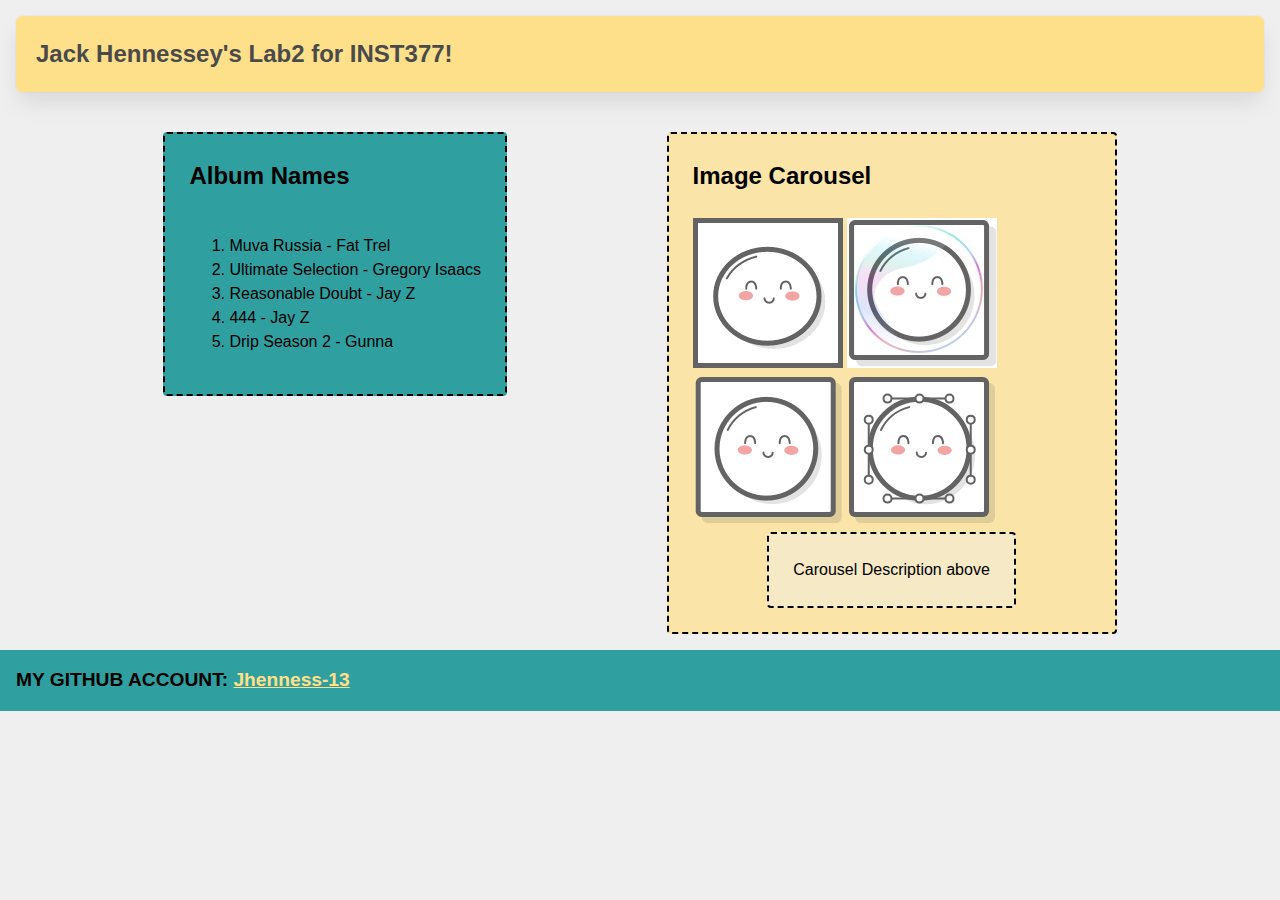
<file: client/lab_2/index.html>
<html lang="en">
    <head>
        <meta charset="UTF-8" />
        <meta http-equiv="X-UA-Compatible" content="IE-edge"/>
        <meta name="viewport" content="width=depth-width, initial-scale=1.0" />
        <title>Jack Hennessey INST377 Lab2</title>
        <link rel="stylesheet" href="style.css">
    </head>
    <body>
        <div class="wrapper">
        <div>
            <header class="header"><h1>Jack Hennessey's Lab2 for INST377!</h1></header>
            <div class="container">
                <!--container-->
                <div class="left_section box">
                <!--left side-->
                    <h2>Album Names</h2>
                    <ol>
                        <li> Muva Russia - Fat Trel </li>
                        <li> Ultimate Selection - Gregory Isaacs </li>
                        <li> Reasonable Doubt - Jay Z </li>
                        <li> 444 - Jay Z </li>
                        <li> Drip Season 2 - Gunna </li>
                    </ol>
                </div>
                <div>
                    <!--right side-->
                    <div class="right_section box">
                    <h2>Image Carousel</h2>
                    <div>
                        <img id="slide_1" src="images/mochi.gif" alt="A rice Ball" />
                        <img id="slide_2" src= "images/mochi.jpg" alt="Another Rice Ball" />
                        <img id="slide_3" src="images/mochi.png" alt="Third Rice Ball"/>
                        <img id="slide_4" src="images/mochi.svg" alt="Fourth Rice Ball" width="150" height="150"/>
                        <div class="box">Carousel Description above</div>
                    </div>
                    </div>
                </div>
            </div> 
            <footer class="footer">MY GITHUB ACCOUNT: <a href="https://github.com/Jhenness-13"> Jhenness-13 </a>
            </footer>
        </div>
    </body>
</html>
</file>
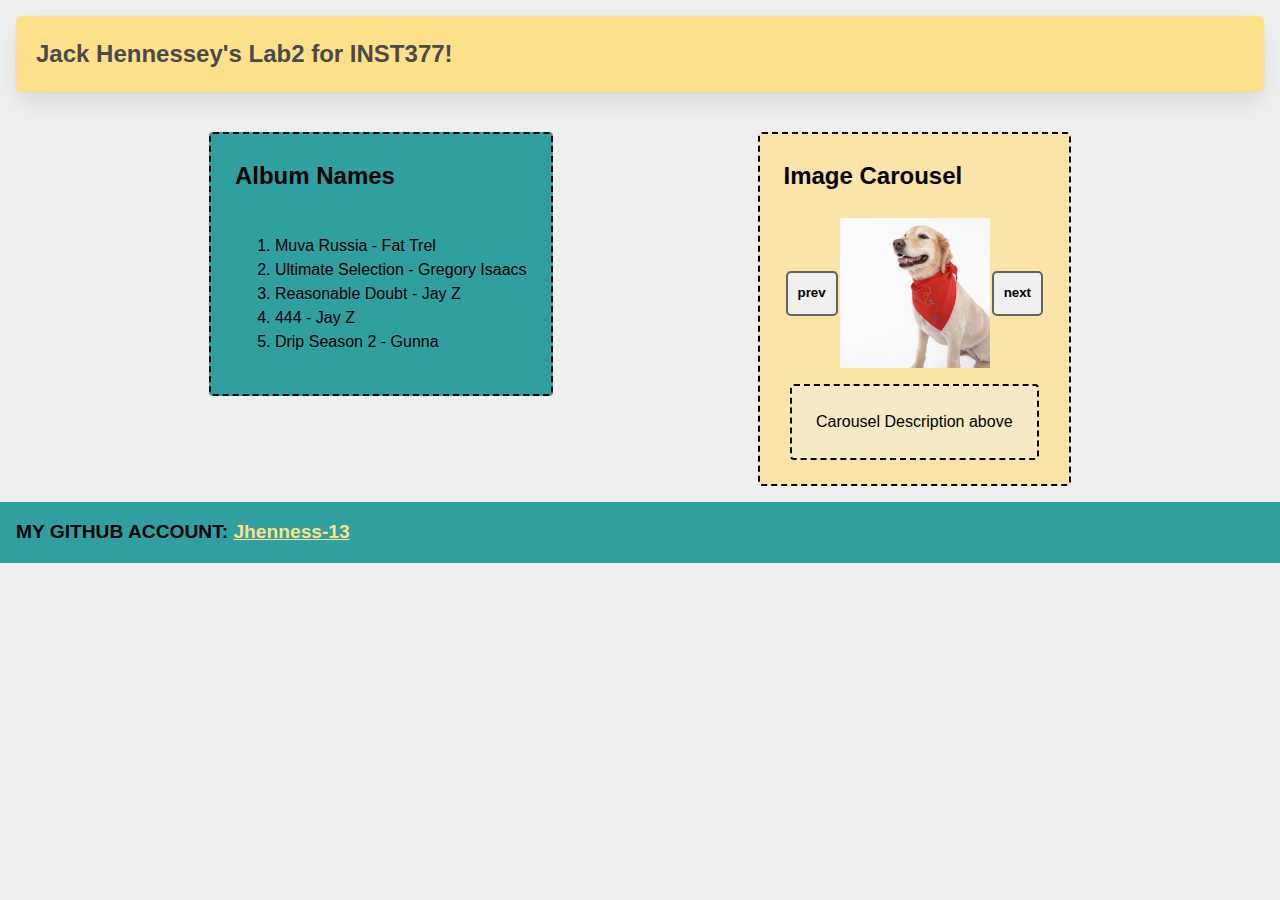
<file: client/lab_3/index.html>
<!--
    Replace this with your working code from Lab 2, and include:
    - The styles in this folder's `style.css`
    - The script in script.js, which should be included via a `<script src="script.js" >` call before your closing </body> tag 
-->


<html lang="en">
    <head>
        <meta charset="UTF-8" />
        <meta http-equiv="X-UA-Compatible" content="IE-edge"/>
        <meta name="viewport" content="width=depth-width, initial-scale=1.0" />
        <title>Jack Hennessey INST377 Lab2</title>
        <link rel="stylesheet" href="style.css">
    </head>
    <body>
        <div class="wrapper">
        <div>
            <header class="header"><h1>Jack Hennessey's Lab2 for INST377!</h1></header>
            <div class="container">
                <!--container-->
                <div class="left_section box">
                <!--left side-->
                    <h2>Album Names</h2>
                    <ol>
                        <li> Muva Russia - Fat Trel </li>
                        <li> Ultimate Selection - Gregory Isaacs </li>
                        <li> Reasonable Doubt - Jay Z </li>
                        <li> 444 - Jay Z </li>
                        <li> Drip Season 2 - Gunna </li>
                    </ol>
                </div>
                <div>
                    <!--right side-->
                    <!-- Image Box-->
                    <div class="right_section box">
                    <h2>Image Carousel</h2>
                    <div class="carousel">
                        <button class="prev">prev</button>
                        <div class="slides" >
                            <div class="carousel_item visible"><img id="slide_1" src="images\dog1.png" alt="A picture of a cute dog"/></div>
                            <div class="carousel_item hidden"> <img id="slide_2" src= "images\dog2.jpg"alt="A picture of a cute dog"/></div>
                            <div class="carousel_item hidden"> <img id="slide_3" src="images\dog3.jpg" alt="A picture of a cute dog"/></div>
                            <div class="carousel_item hidden"> <img id="slide_4" src="images\dog4.jpeg" alt="A picture of a cute dog"/></div>
                        </div>
                        <button class="next">next</button>
                    </div>
                    <div class="box">
                        Carousel Description above</div>
                    </div>
                </div>
            </div> 
            <footer class="footer">MY GITHUB ACCOUNT: <a href="https://github.com/Jhenness-13"> Jhenness-13 </a>
            </footer>
        </div>
        <script src="script.js" ></script>
    </body>
</html>
</file>
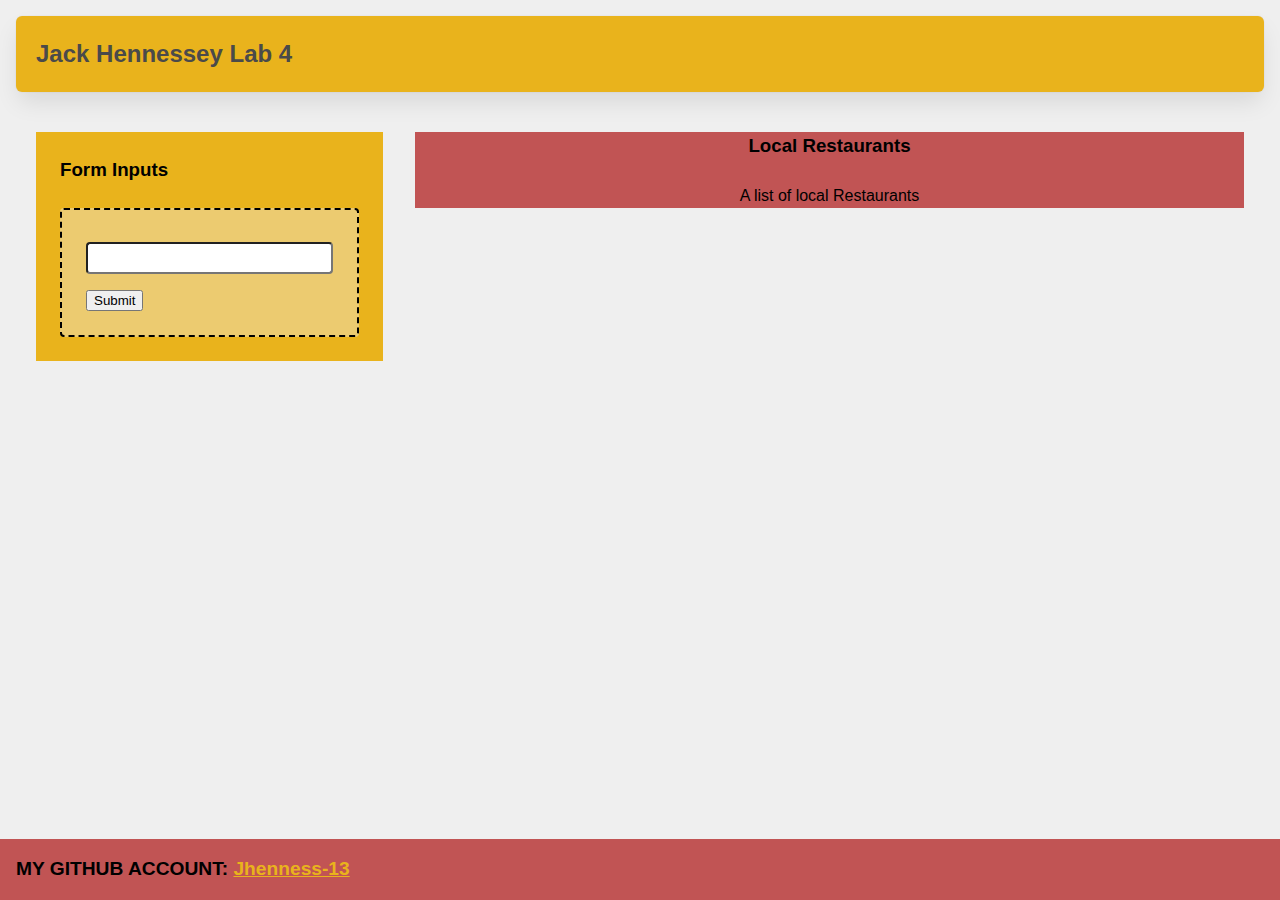
<file: client/lab_4/index.html>
<html lang="en">

<head>
    <meta charset="UTF-8">
    <meta http-equiv="X-UA-Compatible" content="IE=edge">
    <meta name="viewport" content="width=device-width, initial-scale=1.0">
    <title>Jack Hennessey lab 4 INST377</title>
    <link rel="stylesheet" href="style.css">
</head>

<body>
    <div class="wrapper">
        <header class="header">
            <h1>Jack Hennessey Lab 4</h1>
        </header>
        <div class="container">
            <div class="left_section">
                <h3>Form Inputs</h3>
                <form action="/api" class="box">
                    <label for="resto"></label>
                    <input type="text" name="resto" id="resto"/>
                    <button type="submit">Submit</button>
                </form>
            </div>
            <div class="right_section">
                <h3> Local Restaurants</h3>
                <div class="restaurant_list">
                    A list of local Restaurants
                </div>
            </div>
        </div>
        <footer class="footer">MY GITHUB ACCOUNT: <a href="https://github.com/Jhenness-13"> Jhenness-13 </a>
        </footer>
    </div>
</body>
</html>




















<!-- Bring in your successful HTML/CSS from the Flexbox lab -->
<!-- Try typing 'doc' at the top of this file and pressing "tab" -->
<!-- if your development environment is set up correctly -->
<!-- the Emmett plugin will set this file up for you -->

<!-- Requirements -->
<!-- Your page will need a form in it with an 'action' to /api and a single text field with an id/name of "resto" -->
<!-- If you open /routes/apiRoutes and go to line 38 you will find the server side answer to your request! -->

<!-- This week doesn't have a script.js file in it, because you're focusing on HTML and CSS -->
</file>
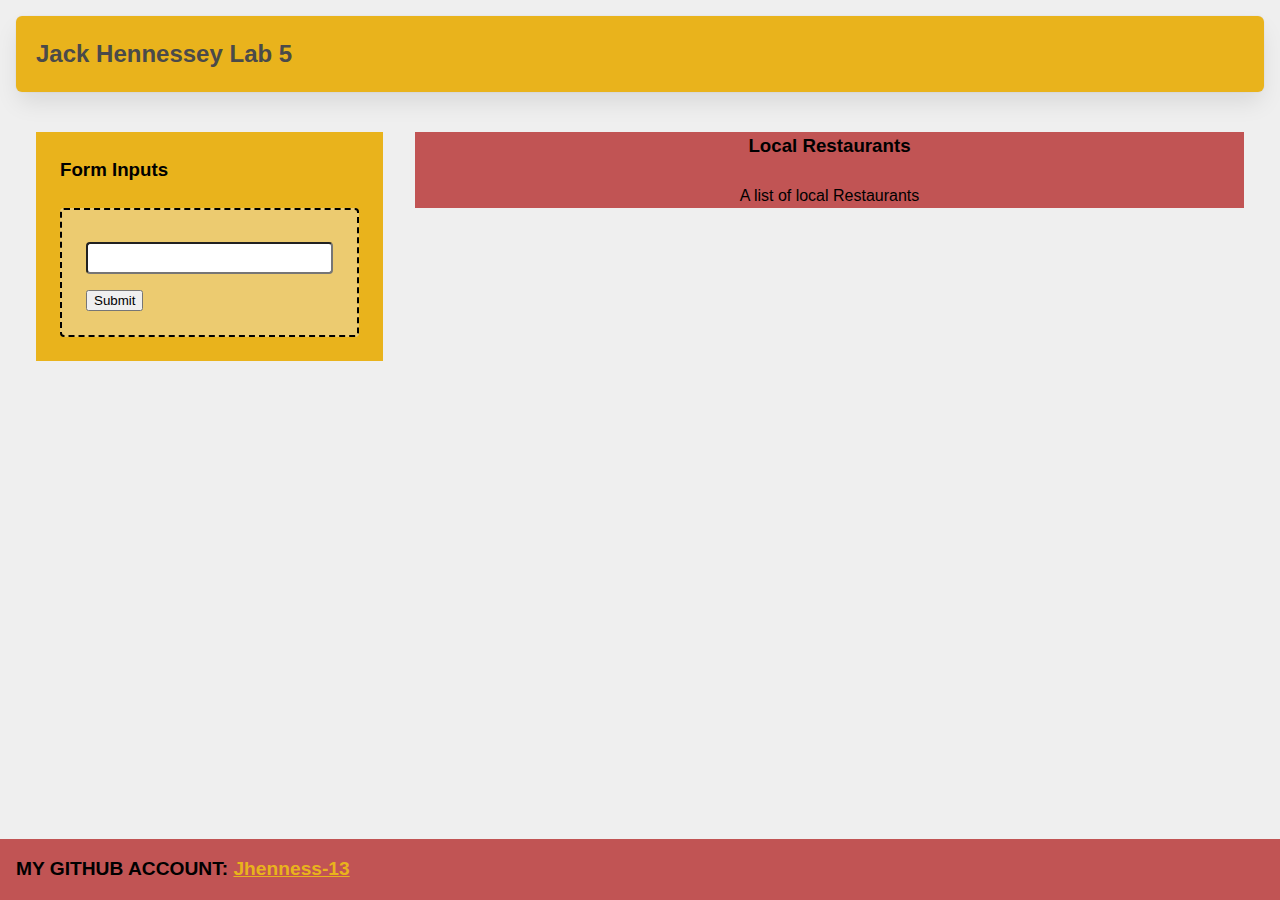
<file: client/lab_5/index.html>
<!-- Bring in your successful HTML/CSS from the Flexbox lab -->
<!-- Your page will need a form in it with an 'action' to /api and a single text field with an id/name of "resto" -->
<!-- If you open /routes/apiRoutes and go to line 38 you will find the server side answer to your request! -->

<!-- Temporarily unhook your script.js file from your main index file -->


<html lang="en">

<head>
    <meta charset="UTF-8">
    <meta http-equiv="X-UA-Compatible" content="IE=edge">
    <meta name="viewport" content="width=device-width, initial-scale=1.0">
    <title>Jack Hennessey lab 5 INST377</title>
    <link rel="stylesheet" href="style.css">
</head>

<body>
    <div class="wrapper">
        <header class="header">
            <h1>Jack Hennessey Lab 5</h1>
        </header>
        <div class="container">
            <div class="left_section">
                <h3>Form Inputs</h3>
                <form action="/api" class="box main_form">
                    <label for="resto"></label>
                    <input type="text" name="resto" id="resto"/>
                    <button type="submit">Submit</button>
                </form>
            </div>
            <div class="right_section">
                <h3> Local Restaurants</h3>
                <div class="restaurant_list">
                    A list of local Restaurants
                </div>
            </div>
        </div>
        <footer class="footer">MY GITHUB ACCOUNT: <a href="https://github.com/Jhenness-13"> Jhenness-13 </a>
        </footer>
    </div>
    <script src="./script.js"></script>
</body>
</html>
</file>
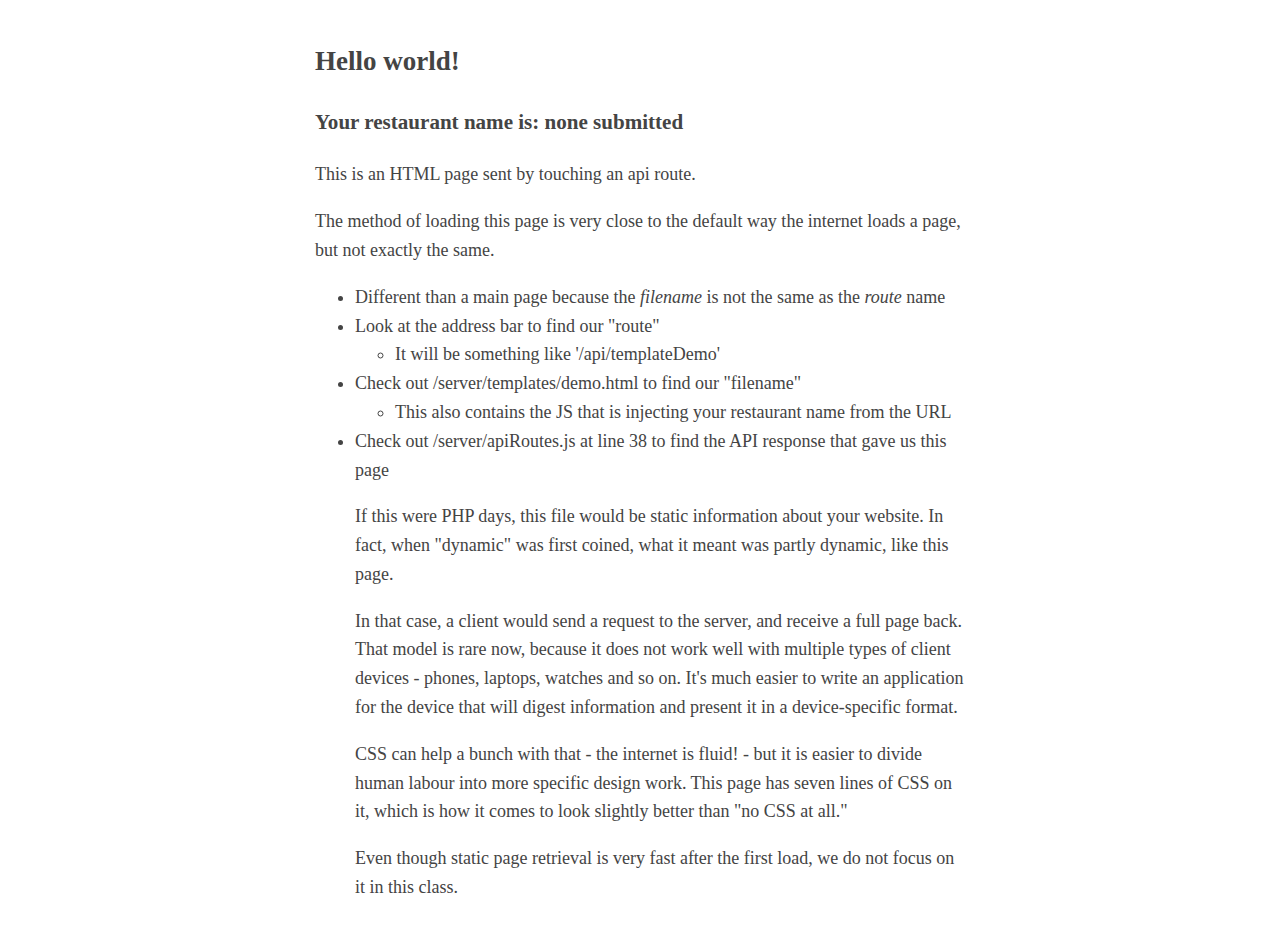
<file: server/templates/demo.html>
<html lang="en">
  <head>
    <meta charset="UTF-8" />
    <meta http-equiv="X-UA-Compatible" content="IE=edge" />
    <meta name="viewport" content="width=device-width, initial-scale=1.0" />
    <title>Demo a Page Send</title>
  </head>
  <body>
    <!-- classic use of in-page styling -->
    <!--
        This and the JS below are all written in the same file 
        because it is hard to route requests from this page to the server's "static" routes

        an image file, for example, would be on a totally different page route
    -->
    <style>
        .demo_container {
          margin: 40px auto;
          max-width: 650px;
          line-height: 1.6;
          font-size: 18px;
          color: #444;
          padding: 0 10px;
        }
    </style>
    <div class="demo_container">
        <h2>Hello world!</h2>
        <h3 id="target">Hello world!</h3>
        <p>This is an HTML page sent by touching an api route.</p>
        <p>The method of loading this page is very close to the default way the internet loads a page, but not exactly the same.</p>
        <ul>
          <li>
            Different than a main page because the <em>filename</em> is not the same as the <em>route</em> name
          </li>
          <li>
            Look at the address bar to find our "route"
            <ul>
              <li>It will be something like '/api/templateDemo'</li>
            </ul>
          </li>
          <li>Check out /server/templates/demo.html to find our "filename" <ul>
            <li>This also contains the JS that is injecting your restaurant name from the URL</li>
          </ul></li>
          <li>Check out /server/apiRoutes.js at line 38 to find the API response that gave us this page</li>
          <p>
            If this were PHP days, this file would be static information about your website. In fact, when "dynamic" was first coined, what it meant was partly dynamic, like this page.
          </p>
          <p>
            In that case, a client would send a request to the server, and receive a full page back. That model is rare now, because it does not work well with multiple types of client devices - phones, laptops, watches and so on. It's much easier to write an application for the device that will digest information and present it in a device-specific format.
          </p>
          <p>
            CSS can help a bunch with that - the internet is fluid! - but it is easier to divide human labour into more specific design work. This page has seven lines of CSS on it, which is how it comes to look slightly better than "no CSS at all."
          </p>
          <p>
            Even though static page retrieval is very fast after the first load, we do not focus on it in this class.
          </p>
        </ul>
    </div>
    <script>
      // classic use of javascript in-page
      const params = (new URL(document.location)).searchParams;
      const injector = params.get("resto") || 'none submitted';
      document.querySelector("#target").innerText= `Your restaurant name is: ${injector}`;
    </script>
  </body>
</html>
</file>
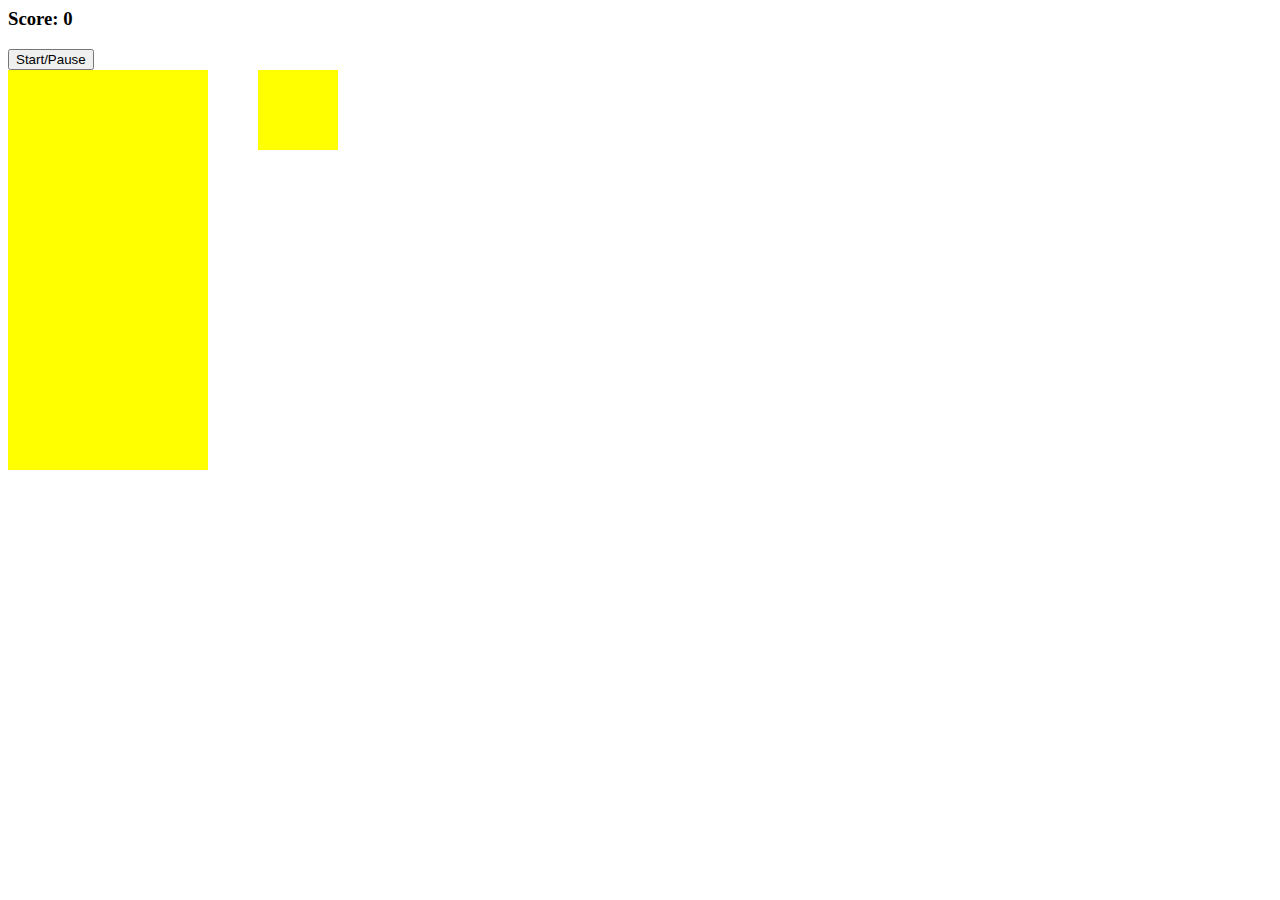
<file: client/lab_4/tetris/tetris.html>
<html lang="en" dir="ltr">

<head>
  <meta charset="utf-8">
  <script src="app.js" charset="utf-8"></script>
  <link rel="stylesheet" href="style.css">
  <title>Tetris game</title>
</head>

<body>
<h3>Score: <span id="score">0</span></h3>
<button id="Start Button">Start/Pause</button>
  <div class="container">
    <div class="grid">
        <div></div>
        <div></div>
        <div></div>
        <div></div>
        <div></div>
        <div></div>
        <div></div>
        <div></div>
        <div></div>
        <div></div>
        <div></div>
        <div></div>
        <div></div>
        <div></div>
        <div></div>
        <div></div>
        <div></div>
        <div></div>
        <div></div>
        <div></div>
        <div></div>
        <div></div>
        <div></div>
        <div></div>
        <div></div>
        <div></div>
        <div></div>
        <div></div>
        <div></div>
        <div></div>
        <div></div>
        <div></div>
        <div></div>
        <div></div>
        <div></div>
        <div></div>
        <div></div>
        <div></div>
        <div></div>
        <div></div>
        <div></div>
        <div></div>
        <div></div>
        <div></div>
        <div></div>
        <div></div>
        <div></div>
        <div></div>
        <div></div>
        <div></div>
        <div></div>
        <div></div>
        <div></div>
        <div></div>
        <div></div>
        <div></div>
        <div></div>
        <div></div>
        <div></div>
        <div></div>
        <div></div>
        <div></div>
        <div></div>
        <div></div>
        <div></div>
        <div></div>
        <div></div>
        <div></div>
        <div></div>
        <div></div>
        <div></div>
        <div></div>
        <div></div>
        <div></div>
        <div></div>
        <div></div>
        <div></div>
        <div></div>
        <div></div>
        <div></div>
        <div></div>
        <div></div>
        <div></div>
        <div></div>
        <div></div>
        <div></div>
        <div></div>
        <div></div>
        <div></div>
        <div></div>
        <div></div>
        <div></div>
        <div></div>
        <div></div>
        <div></div>
        <div></div>
        <div></div>
        <div></div>
        <div></div>
        <div></div>
        <div></div>
        <div></div>
        <div></div>
        <div></div>
        <div></div>
        <div></div>
        <div></div>
        <div></div>
        <div></div>
        <div></div>
        <div></div>
        <div></div>
        <div></div>
        <div></div>
        <div></div>
        <div></div>
        <div></div>
        <div></div>
        <div></div>
        <div></div>
        <div></div>
        <div></div>
        <div></div>
        <div></div>
        <div></div>
        <div></div>
        <div></div>
        <div></div>
        <div></div>
        <div></div>
        <div></div>
        <div></div>
        <div></div>
        <div></div>
        <div></div>
        <div></div>
        <div></div>
        <div></div>
        <div></div>
        <div></div>
        <div></div>
        <div></div>
        <div></div>
        <div></div>
        <div></div>
        <div></div>
        <div></div>
        <div></div>
        <div></div>
        <div></div>
        <div></div>
        <div></div>
        <div></div>
        <div></div>
        <div></div>
        <div></div>
        <div></div>
        <div></div>
        <div></div>
        <div></div>
        <div></div>
        <div></div>
        <div></div>
        <div></div>
        <div></div>
        <div></div>
        <div></div>
        <div></div>
        <div></div>
        <div></div>
        <div></div>
        <div></div>
        <div></div>
        <div></div>
        <div></div>
        <div></div>
        <div></div>
        <div></div>
        <div></div>
        <div></div>
        <div></div>
        <div></div>
        <div></div>
        <div></div>
        <div></div>
        <div></div>
        <div></div>
        <div></div>
        <div></div>
        <div></div>
        <div></div>
        <div></div>
        <div></div>
        <div></div>
        <div></div>
        <div></div>
        <div></div>
        <div></div>
        <div></div>
        <div class="taken"></div>
        <div class="taken"></div>
        <div class="taken"></div>
        <div class="taken"></div>
        <div class="taken"></div>
        <div class="taken"></div>
        <div class="taken"></div>
        <div class="taken"></div>
        <div class="taken"></div>
        <div class="taken"></div>
      </div>


    <div class="mini-grid">
        <div></div>
        <div></div>
        <div></div>
        <div></div>
        <div></div>
        <div></div>
        <div></div>
        <div></div>
        <div></div>
        <div></div>
        <div></div>
        <div></div>
        <div></div>
        <div></div>
        <div></div>
        <div></div>
    </div>
  </div>


</body>

</html>
</file>
<file: client/lab_2/style.css>
* {
  box-sizing: border-box;
}

/* 
  These rules apply to actual HTML elements with no labelling!
  So: they style the tags directly
*/

html {
  background-color: #fff;
  font-size: 16px;
  min-width: 300px;
  overflow-x: hidden;
  overflow-y: scroll;

  /* these are specific to different browsers */
  -moz-osx-font-smoothing: grayscale;
  -webkit-font-smoothing: antialiased;
  text-rendering: optimizeLegibility;
  -webkit-text-size-adjust: 100%;
  -moz-text-size-adjust: 100%;
  text-size-adjust: 100%;
}

body {
  margin: 0;
  padding: 0;

  font-family: ‘Segoe UI’, Candara, ‘Bitstream Vera Sans’, ‘DejaVu Sans’, ‘Bitsream Vera Sans’, ‘Trebuchet MS’, Verdana, ‘Verdana Ref’, sans-serif;
  font-weight: 400;
  line-height: 1.5;
  background-color: rgb(239, 239, 239);
}


a {
  display: inline-block;
  text-decoration: none;
}

h2 {
  margin:0;
  padding:0;
  padding-bottom:1.5rem;
}

form {
  accent-color: hsla(120, 100%, 50%, 0.482);
}

/*
  - These styles use 'class names'
  - You can apply them by using the 'class' attribute on your HTML
  - like this: <div class="wrapper">
  - note that the period vanishes there!
*/


.wrapper {
  min-height: 100vh;
  display: flex;
  flex-direction: column;
  margin: 0;
  flex: 1;
}

.container {
  margin: 0 20px;
  display: flex;
  justify-content: space-evenly;
  align-items: start;
  flex:1;
}

.header {
  padding-top: 1rem;
  padding-left: 1rem;
  padding-right: 1rem;
  padding-bottom: 1.5rem;
}


/*
  This rule implies that the H1 tag lives within another HTML tag
  It "inherits" some rules from the above
  Those rules won't apply to an h1 that's outside a block with the class of 'header'
*/

.header h1 {
  display: block;
  /* this will push other blocks out of the way */

  /* colors */
  background-color: #ffe08a;
  color: #4a4a4a;

  /* shapes */
  border-radius: 6px;
  font-size: 1.5rem;
  padding: 1.25rem;
  margin:0; /* removing the margin on h1 tags means the header pins to the top if we move it around */


  /* box-shadows are fancy */
  box-shadow: 0 0.5em 1em -0.125em rgb(10 10 10 / 10%), 0 0 0 1px rgb(10 10 10 / 2%);
}


/*
  Rules can be combined on a block to apply the 'cascade' in order
  So you can use two classnames in a single class attribute
  like: <div class="box section">
  Rules may combine in unexpected ways - remember that the LAST thing written in this file will have "priority"
  And will be what displays in your client
*/

.box {
  background-color: rgba(239, 239, 239, 0.40);
  border: 2px dashed;
  border-radius: 4px;

  width: fit-content;
  height:fit-content;
  padding: 1.5rem;
  margin: 0 auto;
}

.left_section {
  background-color: rgba(0, 139, 139, 0.8);
  flex: 0 1 auto;
  margin: 1rem;
  padding: 1.5rem;
}

.right_section {
  background-color: rgba(255, 224, 138, 0.7);
  flex: 1 2 auto;
  margin: 1rem;
  align-items: center;
  max-width: 450px;
}

/*
  This block is actually dependent on the "container" block having a flex set on it
  and the "wrapper" block displaying as a flex column with a "vertical height" (vh) of 100.
  That serves to cram the footer to the bottom of the page.
*/

.footer {
  flex-shrink: 0;
  padding: 1rem;
  background-color: rgba(0, 139, 139, 0.8);
  font-size: 1.2rem;
  font-weight: 600;
}

.footer a {
  color: rgba(255, 224, 138, 1);
  text-decoration: underline;
}

/*
  This is an example of a 'pseudoclass'
  In this instance, it says what to do if a mouse hovers over a link
  This is pretty desktop-specific, since there's no hover function on touchscreens
*/
.footer a:hover {
  /* Hue, saturation, luminosity, alpha */
  background-color: hsla(0, 0%, 90%, 0.15);
  /* red, green, blue, alpha */
  color: rgb(246, 169, 93);
  text-decoration: none;
}

.subtitle {
  color: rgba(0, 0, 0, 0.8);
  margin: 0px;
  margin-bottom: 5px;
}


/* Deploy this with images as direct "children" and the images should pop into shape */
.grid {
  display: flex;
  justify-content: space-evenly;
  flex-flow: wrap;
  width: 350px;
  height: 350px;
  margin: 0 auto;
}

.grid img {
  width: 150px;
  height: 150px;
}
</file>
<file: client/lab_3/style.css>
* {
  box-sizing: border-box;
}

/* 
  These rules apply to actual HTML elements with no labelling!
  So: they style the tags directly
*/

html {
  background-color: #fff;
  font-size: 16px;
  min-width: 300px;
  overflow-x: hidden;
  overflow-y: scroll;

  /* these are specific to different browsers */
  -moz-osx-font-smoothing: grayscale;
  -webkit-font-smoothing: antialiased;
  text-rendering: optimizeLegibility;
  -webkit-text-size-adjust: 100%;
  -moz-text-size-adjust: 100%;
  text-size-adjust: 100%;
}

body {
  margin: 0;
  padding: 0;

  font-family: ‘Segoe UI’, Candara, ‘Bitstream Vera Sans’, ‘DejaVu Sans’, ‘Bitsream Vera Sans’, ‘Trebuchet MS’, Verdana, ‘Verdana Ref’, sans-serif;
  font-weight: 400;
  line-height: 1.5;
  background-color: rgb(239, 239, 239);
}


a {
  display: inline-block;
  text-decoration: none;
}

h2 {
  margin:0;
  padding:0;
  padding-bottom:1.5rem;
}

form {
  accent-color: hsla(120, 100%, 50%, 0.482);
}

/*
  - These styles use 'class names'
  - You can apply them by using the 'class' attribute on your HTML
  - like this: <div class="wrapper">
  - note that the period vanishes there!
*/


.wrapper {
  min-height: 100vh;
  display: flex;
  flex-direction: column;
  margin: 0;
  flex: 1;
}

.container {
  margin: 0 20px;
  display: flex;
  justify-content: space-evenly;
  align-items: start;
  flex:1;
}

.header {
  padding-top: 1rem;
  padding-left: 1rem;
  padding-right: 1rem;
  padding-bottom: 1.5rem;
}


/*
  This rule implies that the H1 tag lives within another HTML tag
  It "inherits" some rules from the above
  Those rules won't apply to an h1 that's outside a block with the class of 'header'
*/

.header h1 {
  display: block;
  /* this will push other blocks out of the way */

  /* colors */
  background-color: #ffe08a;
  color: #4a4a4a;

  /* shapes */
  border-radius: 6px;
  font-size: 1.5rem;
  padding: 1.25rem;
  margin:0; /* removing the margin on h1 tags means the header pins to the top if we move */


  /* box-shadows are fancy */
  box-shadow: 0 0.5em 1em -0.125em rgb(10 10 10 / 10%), 0 0 0 1px rgb(10 10 10 / 2%);
}


/*
  Rules can be combined on a block to apply the 'cascade' in order
  So you can use two classnames in a single class attribute
  like: <div class="box section">

  Rules may combine in unexpected ways - remember that the LAST thing written in this file will have "priority"
  And will be what displays in your client
*/

.box {
  background-color: rgba(239, 239, 239, 0.40);
  border: 2px dashed;
  border-radius: 4px;

  width: fit-content;
  height:fit-content;
  padding: 1.5rem;
  margin: 0 auto;
}

.left_section {
  background-color: rgba(0, 139, 139, 0.8);
  flex: 0 1 auto;
  margin: 1rem;
  padding: 1.5rem;
}

.right_section {
  background-color: rgba(255, 224, 138, 0.7);
  flex: 1 2 auto;
  margin: 1rem;
  align-items: center;
  max-width: 450px;
}

/*
  This block is actually dependent on the "container" block having a flex set on it
  and the "wrapper" block displaying as a flex column with a "vertical height" (vh) of 100.
  That serves to cram the footer to the bottom of the page.
*/

.footer {
  flex-shrink: 0;
  padding: 1rem;
  background-color: rgba(0, 139, 139, 0.8);
  font-size: 1.2rem;
  font-weight: 600;
}

.footer a {
  color: rgba(255, 224, 138, 1);
  text-decoration: underline;
}

/*
  This is an example of a 'pseudoclass'
  In this instance, it says what to do if a mouse hovers over a link
  This is pretty desktop-specific, since there's no hover function on touchscreens
*/
.footer a:hover {
  /* Hue, saturation, luminosity, alpha */
  background-color: hsla(0, 0%, 90%, 0.15);
  /* red, green, blue, alpha */
  color: rgb(246, 169, 93);
  text-decoration: none;
}

.subtitle {
  color: rgba(0, 0, 0, 0.8);
  margin: 0px;
  margin-bottom: 5px;
}


/* Deploy this with images as direct "children" and the images should pop into shape */
.grid {
  display: flex;
  justify-content: space-evenly;
  flex-flow: wrap;
  width: 350px;
  height: 350px;
  margin: 0 auto;
}

.grid img {
  width: 150px;
  height: 150px;
}


/* Carousel */
div.carousel {
  max-width: 300px;
  overflow: hidden;
  text-align: center;
  display: flex;
  flex-direction: row;
  align-items: center;
  justify-content: space-between;
  margin: 0 auto;
  margin-bottom: 1rem;
}

.carousel .slides {
  display: flex;
  overflow-x: auto;
  scroll-snap-type: x mandatory;
  scroll-behavior: smooth;
  -webkit-overflow-scrolling: touch;
}

/* .carousel_item, */
.hidden {
  display: none;
}

.visible {
  display: block;
}

.carousel_item img {
  /* 
    Setting width, rather than max-width or min-width,
    means annoying pop-ins won't happen
    but it also means you need to format your images to be compatible
    or they will stretch weird

    - try a tall one and see what happens
    - change the height on a fixed image size and see what happens
    - now make sure that images are _always_ square
    - ... there's a reason crop tools are popular in image editors
   */
  width: 150px; 
}

.prev,
.next {
  border: none;
  margin: 2px;
  text-align: center;
  border-radius: 5px;
  font-weight: bold;
  height: 45px;
  padding: 10px;
  line-height: 0; /* This centers a button's text! */
  border: 2px solid rgb(99,99,99); /* shorthand for how to do a border */
}

.prev:focus,
.next:focus {
  margin: 0;
  border-color: blueviolet;
  /* Pick a good border colour and check out how it works with your buttons */
}

.prev:hover,
.next:hover {
  background-color:cornflowerblue
  
  /* Pick a good background colour for your hover pseudoclass */
}
</file>
<file: client/lab_4/style.css>
/*
Form Styles
*/

form input {
    /* This is a hack to make sure our boxes line up with one another nicely */
    width: 100%;
    width: -moz-available;          /* WebKit-based browsers will ignore this. */
    width: -webkit-fill-available;  /* Mozilla-based browsers will ignore this. */
    width: fill-available;

    /* here we are setting white space correctly */
    margin-bottom: 1rem;
    height: 2rem;
    border-radius: 4px;
  }

form label {
  width: 100%;
  width: -moz-available;          /* WebKit-based browsers will ignore this. */
  width: -webkit-fill-available;  /* Mozilla-based browsers will ignore this. */
  width: fill-available;
  align-items: flex-start;

  display: block; /* this turns the label text into a box we can set margins on */
  margin-bottom: 0.5rem;
}

/* How To Write A Media Query For Small Screens */



* {
  box-sizing: border-box;
}

/* 
  These rules apply to actual HTML elements with no labelling!
  So: they style the tags directly
*/

html {
  background-color: #fff;
  font-size: 16px;
  min-width: 300px;
  overflow-x: hidden;
  overflow-y: scroll;

  /* these are specific to different browsers */
  -moz-osx-font-smoothing: grayscale;
  -webkit-font-smoothing: antialiased;
  text-rendering: optimizeLegibility;
  -webkit-text-size-adjust: 100%;
  -moz-text-size-adjust: 100%;
  text-size-adjust: 100%;
}

body {
  margin: 0;
  padding: 0;

  font-family: ‘Segoe UI’, Candara, ‘Bitstream Vera Sans’, ‘DejaVu Sans’, ‘Bitsream Vera Sans’, ‘Trebuchet MS’, Verdana, ‘Verdana Ref’, sans-serif;
  font-weight: 400;
  line-height: 1.5;
  background-color: rgb(239, 239, 239);
}


a {
  display: inline-block;
  text-decoration: none;
}

h2, h3 {
  margin:0;
  padding:0;
  padding-bottom:1.5rem;
}

form {
  accent-color: hsla(120, 100%, 50%, 0.482);
}

/*
  - These styles use 'class names'
  - You can apply them by using the 'class' attribute on your HTML
  - like this: <div class="wrapper">
  - note that the period vanishes there!
*/


.wrapper {
  min-height: 100vh;
  display: flex;
  flex-direction: column;
  margin: 0;
  flex: 1;
}

.container {
  margin: 0 20px;
  display: flex;
  justify-content: space-evenly;
  align-items: start;
  flex:1;
}

.header {
  padding-top: 1rem;
  padding-left: 1rem;
  padding-right: 1rem;
  padding-bottom: 1.5rem;
}


/*
  This rule implies that the H1 tag lives within another HTML tag
  It "inherits" some rules from the above
  Those rules won't apply to an h1 that's outside a block with the class of 'header'
*/

.header h1 {
  display: block;
  background-color: #e9b31c;
  color: #4a4a4a;
  border-radius: 6px;
  font-size: 1.5rem;
  padding: 1.25rem;
  margin: 0;
  box-shadow: 0 0.5em 1em -0.125em rgb(10 10 10 / 10%), 0 0 0 1px rgb(10 10 10 / 2%);
}


/*
  Rules can be combined on a block to apply the 'cascade' in order
  So you can use two classnames in a single class attribute
  like: <div class="box section">

  Rules may combine in unexpected ways - remember that the LAST thing written in this file will have "priority"
  And will be what displays in your client
*/

.box {
  background-color: rgba(239, 239, 239, 0.40);
  border: 2px dashed;
  border-radius: 4px;

  width: fit-content;
  height:fit-content;
  padding: 1.5rem;
  margin: 0 auto;
}

.left_section {
  background-color: #e9b31c;
    flex: 0 1 auto;
    margin: 1rem;
    padding: 1.5rem;
}

.right_section {
  background-color: rgb(174 18 18 / 70%);
  flex: 1 2 auto;
  margin: 1rem;
  align-items: center;
  /*max-width: 450px;*/
  justify-content: center;
  display: flex;
  flex-flow: column;
}

/*
  This block is actually dependent on the "container" block having a flex set on it
  and the "wrapper" block displaying as a flex column with a "vertical height" (vh) of 100.
  That serves to cram the footer to the bottom of the page.
*/

.footer {
  flex-shrink: 0;
  padding: 1rem;
  background-color: rgb(174 18 18 / 70%);
  font-size: 1.2rem;
  font-weight: 600;
}

.footer a {
  color: #e9b31c;
  text-decoration: underline;
}

/*
  This is an example of a 'pseudoclass'
  In this instance, it says what to do if a mouse hovers over a link
  This is pretty desktop-specific, since there's no hover function on touchscreens
*/
.footer a:hover {
  /* Hue, saturation, luminosity, alpha */
  background-color: hsla(0, 0%, 90%, 0.15);
  /* red, green, blue, alpha */
  color: rgb(246, 169, 93);
  text-decoration: none;
}

.subtitle {
  color: rgba(0, 0, 0, 0.8);
  margin: 0px;
  margin-bottom: 5px;
}


/* Deploy this with images as direct "children" and the images should pop into shape */
.grid {
  display: flex;
  justify-content: space-evenly;
  flex-flow: wrap;
  width: 350px;
  height: 350px;
  margin: 0 auto;
}

.grid img {
  width: 150px;
  height: 150px;
}


/* Carousel */
div.carousel {
  max-width: 300px;
  overflow: hidden;
  text-align: center;
  display: flex;
  flex-direction: row;
  align-items: center;
  justify-content: space-between;
  margin: 0 auto;
  margin-bottom: 1rem;
}

.carousel .slides {
  display: flex;
  overflow-x: auto;
  scroll-snap-type: x mandatory;
  scroll-behavior: smooth;
  -webkit-overflow-scrolling: touch;
}

/* .carousel_item, */
.hidden {
  display: none;
}

.visible {
  display: block;
}

.carousel_item img {
  /* 
    Setting width, rather than max-width or min-width,
    means annoying pop-ins won't happen
    but it also means you need to format your images to be compatible
    or they will stretch weird

    - try a tall one and see what happens
    - change the height on a fixed image size and see what happens
    - now make sure that images are _always_ square
    - ... there's a reason crop tools are popular in image editors
   */
  width: 150px; 
}

.prev,
.next {
  border: none;
  margin: 2px;
  text-align: center;
  border-radius: 5px;
  font-weight: bold;
  height: 45px;
  padding: 10px;
  line-height: 0; /* This centers a button's text! */
  border: 2px solid rgb(99,99,99); /* shorthand for how to do a border */
}

.prev:focus,
.next:focus {
  margin: 0;
  border-color: blueviolet;
  /* Pick a good border colour and check out how it works with your buttons */
}

.prev:hover,
.next:hover {
  background-color:cornflowerblue
  
  /* Pick a good background colour for your hover pseudoclass */
}


@media only screen and (max-width: 736px){
  /* Rules in here will only apply when a screen is the correct size */
  /* check it out by using your developer tools to shrink your screen-size */
  .container {
    background-color: rgba(143, 135, 141, 0.65);
    flex-direction: column;
    justify-content: center;
    align-items: center;
  }
}
</file>
<file: client/lab_5/style.css>
/* CSS instructions for Lab 5 */
/* Bring in your successful CSS from week 4 */
/* In your #map rule, set map to display:none; to temporarily hide your map box */



/*
Form Styles
*/

form input {
    /* This is a hack to make sure our boxes line up with one another nicely */
    width: 100%;
    width: -moz-available;          /* WebKit-based browsers will ignore this. */
    width: -webkit-fill-available;  /* Mozilla-based browsers will ignore this. */
    width: fill-available;

    /* here we are setting white space correctly */
    margin-bottom: 1rem;
    height: 2rem;
    border-radius: 4px;
  }

form label {
  width: 100%;
  width: -moz-available;          /* WebKit-based browsers will ignore this. */
  width: -webkit-fill-available;  /* Mozilla-based browsers will ignore this. */
  width: fill-available;
  align-items: flex-start;

  display: block; /* this turns the label text into a box we can set margins on */
  margin-bottom: 0.5rem;
}

/* How To Write A Media Query For Small Screens */

* {
  box-sizing: border-box;
}

/* 
  These rules apply to actual HTML elements with no labelling!
  So: they style the tags directly
*/

html {
  background-color: #fff;
  font-size: 16px;
  min-width: 300px;
  overflow-x: hidden;
  overflow-y: scroll;

  /* these are specific to different browsers */
  -moz-osx-font-smoothing: grayscale;
  -webkit-font-smoothing: antialiased;
  text-rendering: optimizeLegibility;
  -webkit-text-size-adjust: 100%;
  -moz-text-size-adjust: 100%;
  text-size-adjust: 100%;
}

body {
  margin: 0;
  padding: 0;

  font-family: ‘Segoe UI’, Candara, ‘Bitstream Vera Sans’, ‘DejaVu Sans’, ‘Bitsream Vera Sans’, ‘Trebuchet MS’, Verdana, ‘Verdana Ref’, sans-serif;
  font-weight: 400;
  line-height: 1.5;
  background-color: rgb(239, 239, 239);
}


a {
  display: inline-block;
  text-decoration: none;
}

h2, h3 {
  margin:0;
  padding:0;
  padding-bottom:1.5rem;
}

form {
  accent-color: hsla(120, 100%, 50%, 0.482);
}

/*
  - These styles use 'class names'
  - You can apply them by using the 'class' attribute on your HTML
  - like this: <div class="wrapper">
  - note that the period vanishes there!
*/


.wrapper {
  min-height: 100vh;
  display: flex;
  flex-direction: column;
  margin: 0;
  flex: 1;
}

.container {
  margin: 0 20px;
  display: flex;
  justify-content: space-evenly;
  align-items: start;
  flex:1;
}

.header {
  padding-top: 1rem;
  padding-left: 1rem;
  padding-right: 1rem;
  padding-bottom: 1.5rem;
}


/*
  This rule implies that the H1 tag lives within another HTML tag
  It "inherits" some rules from the above
  Those rules won't apply to an h1 that's outside a block with the class of 'header'
*/

.header h1 {
  display: block;
  background-color: #e9b31c;
  color: #4a4a4a;
  border-radius: 6px;
  font-size: 1.5rem;
  padding: 1.25rem;
  margin: 0;
  box-shadow: 0 0.5em 1em -0.125em rgb(10 10 10 / 10%), 0 0 0 1px rgb(10 10 10 / 2%);
}


/*
  Rules can be combined on a block to apply the 'cascade' in order
  So you can use two classnames in a single class attribute
  like: <div class="box section">

  Rules may combine in unexpected ways - remember that the LAST thing written in this file will have "priority"
  And will be what displays in your client
*/

.box {
  background-color: rgba(239, 239, 239, 0.40);
  border: 2px dashed;
  border-radius: 4px;

  width: fit-content;
  height:fit-content;
  padding: 1.5rem;
  margin: 0 auto;
}

.left_section {
  background-color: #e9b31c;
    flex: 0 1 auto;
    margin: 1rem;
    padding: 1.5rem;
}

.right_section {
  background-color: rgb(174 18 18 / 70%);
  flex: 1 2 auto;
  margin: 1rem;
  align-items: center;
  /*max-width: 450px;*/
  justify-content: center;
  display: flex;
  flex-flow: column;
}

/*
  This block is actually dependent on the "container" block having a flex set on it
  and the "wrapper" block displaying as a flex column with a "vertical height" (vh) of 100.
  That serves to cram the footer to the bottom of the page.
*/

.footer {
  flex-shrink: 0;
  padding: 1rem;
  background-color: rgb(174 18 18 / 70%);
  font-size: 1.2rem;
  font-weight: 600;
}

.footer a {
  color: #e9b31c;
  text-decoration: underline;
}

/*
  This is an example of a 'pseudoclass'
  In this instance, it says what to do if a mouse hovers over a link
  This is pretty desktop-specific, since there's no hover function on touchscreens
*/
.footer a:hover {
  /* Hue, saturation, luminosity, alpha */
  background-color: hsla(0, 0%, 90%, 0.15);
  /* red, green, blue, alpha */
  color: rgb(246, 169, 93);
  text-decoration: none;
}

.subtitle {
  color: rgba(0, 0, 0, 0.8);
  margin: 0px;
  margin-bottom: 5px;
}


/* Deploy this with images as direct "children" and the images should pop into shape */
.grid {
  display: flex;
  justify-content: space-evenly;
  flex-flow: wrap;
  width: 350px;
  height: 350px;
  margin: 0 auto;
}

.grid img {
  width: 150px;
  height: 150px;
}


/* Carousel */
div.carousel {
  max-width: 300px;
  overflow: hidden;
  text-align: center;
  display: flex;
  flex-direction: row;
  align-items: center;
  justify-content: space-between;
  margin: 0 auto;
  margin-bottom: 1rem;
}

.carousel .slides {
  display: flex;
  overflow-x: auto;
  scroll-snap-type: x mandatory;
  scroll-behavior: smooth;
  -webkit-overflow-scrolling: touch;
}

/* .carousel_item, */
.hidden {
  display: none;
}

.visible {
  display: block;
}

.carousel_item img {
  /* 
    Setting width, rather than max-width or min-width,
    means annoying pop-ins won't happen
    but it also means you need to format your images to be compatible
    or they will stretch weird

    - try a tall one and see what happens
    - change the height on a fixed image size and see what happens
    - now make sure that images are _always_ square
    - ... there's a reason crop tools are popular in image editors
   */
  width: 150px; 
}

.prev,
.next {
  border: none;
  margin: 2px;
  text-align: center;
  border-radius: 5px;
  font-weight: bold;
  height: 45px;
  padding: 10px;
  line-height: 0; /* This centers a button's text! */
  border: 2px solid rgb(99,99,99); /* shorthand for how to do a border */
}

.prev:focus,
.next:focus {
  margin: 0;
  border-color: blueviolet;
  /* Pick a good border colour and check out how it works with your buttons */
}

.prev:hover,
.next:hover {
  background-color:cornflowerblue
  
  /* Pick a good background colour for your hover pseudoclass */
}


@media only screen and (max-width: 736px){
  /* Rules in here will only apply when a screen is the correct size */
  /* check it out by using your developer tools to shrink your screen-size */
  .container {
    background-color: rgba(143, 135, 141, 0.65);
    flex-direction: column;
    justify-content: center;
    align-items: center;
  }
}
</file>
<file: client/lab_4/tetris/style.css>
.container{
    display: flex;
  }
  .grid {
    display: flex;
    flex-wrap: wrap;
    align-items: center;
    width: 200px;
    height: 400px;
    background-color: yellow;
  }
  .grid div{
    height: 20px;
    width: 20px;
  }
  .tetromino{
    background-color:blue
  }

  .mini-grid{
    margin-left: 50px;
    width: 80px;
    height: 80px;
    display: flex;
    flex-wrap: wrap;
    background-color: yellow;
  }
  .mini-grid div{
    height: 20px;
    width: 20px;

  }
</file>
